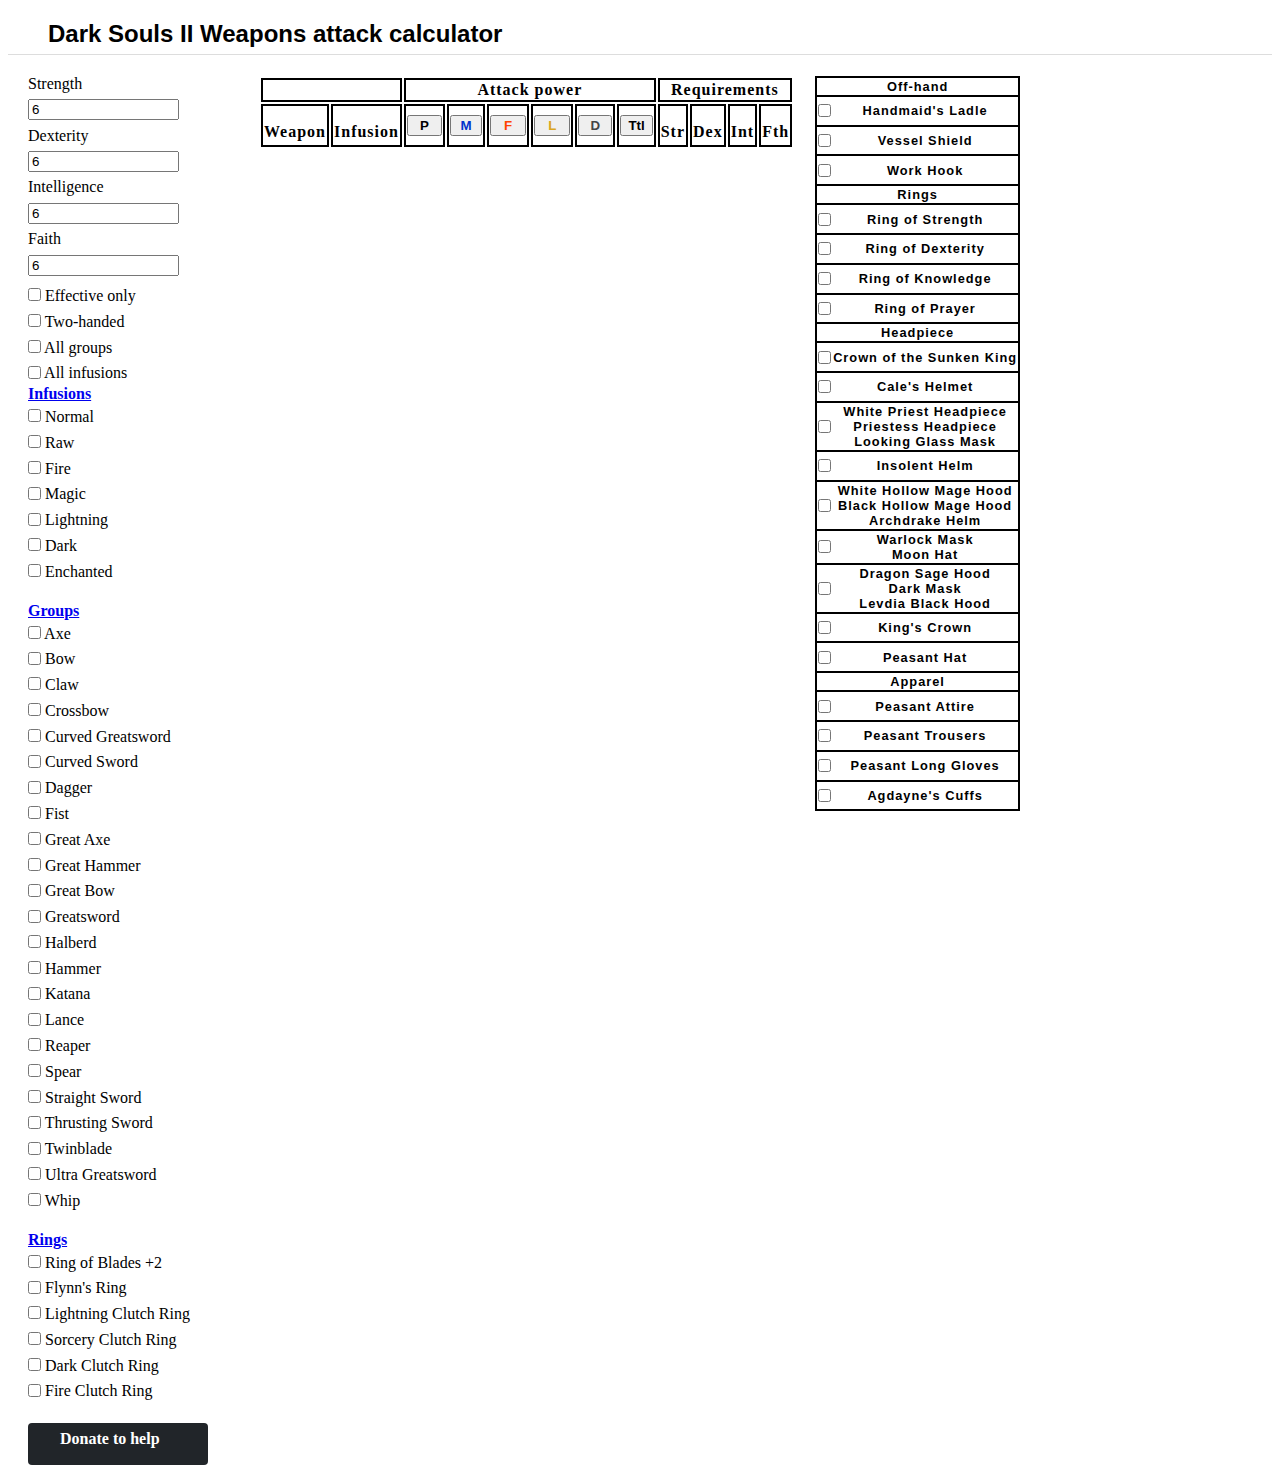
<file: index.html>
﻿<!DOCTYPE html>

<html lang="en" xmlns="http://www.w3.org/1999/xhtml">
<head>
    <!-- Google tag (gtag.js) -->
    <script async src="https://www.googletagmanager.com/gtag/js?id=G-QK9HK784SR"></script>
    <script>
        window.dataLayer = window.dataLayer || [];
        function gtag(){dataLayer.push(arguments);}
        gtag('js', new Date());

        gtag('config', 'G-QK9HK784SR');
    </script>
    <meta name="viewport" content="width=device-width, initial-scale=1"> <!-- Ensures optimal rendering on mobile devices. -->
    <meta http-equiv="X-UA-Compatible" content="IE=edge" /> <!-- Optimal Internet Explorer compatibility -->
    <meta charset="utf-8" />
    <link href="https://cdn.jsdelivr.net/npm/bootstrap@5.0.0-beta3/dist/css/bootstrap.min.css" rel="stylesheet" integrity="sha384-eOJMYsd53ii+scO/bJGFsiCZc+5NDVN2yr8+0RDqr0Ql0h+rP48ckxlpbzKgwra6" crossorigin="anonymous">
    <link href="StyleSheet1.css" rel="stylesheet">
    <title></title>
</head>
<body>
    <header>
        Dark Souls II Weapons attack calculator
    </header>
    <div class="big_container">
        <div class="inputs_boxes all">
                <div>Strength <input type="number" value="6" class="str" min="1" max="99"></div>
                <div>Dexterity <input type="number" value="6" class="dex" min="1" max="99"></div>
                <div>Intelligence <input type="number" value="6" class="int"  min="1" max="99"></div>
                <div>Faith <input type="number" value="6" class="faith" min="1" max="99"> </div>
                <div><input type="checkbox" class="form-check-input effective"> Effective only</div>
                <div><input type="checkbox" class="form-check-input two"> Two-handed</div>
                <div><input type="checkbox" class="form-check-input groups"> All groups</div>
                <div><input type="checkbox" class="form-check-input inf"> All infusions</div>
                <a class="btn btn-dark" data-bs-toggle="collapse" 
                    href="#multiCollapseExample1" role="button" aria-expanded="false" 
                    aria-controls="multiCollapseExample1"><b>Infusions</b></a>
                    <div class="collapse multi-collapse" id="multiCollapseExample1">
                        <div><input type="checkbox" class="form-check-input normal" id="normal"> Normal</div>
                        <div><input type="checkbox" class="form-check-input raw" id="raw"> Raw</div>
                        <div><input type="checkbox" class="form-check-input fire" id="fire"> Fire</div>
                        <div><input type="checkbox" class="form-check-input magic" id="magic"> Magic</div>
                        <div><input type="checkbox" class="form-check-input lightning" id="lightning"> Lightning</div>
                        <div><input type="checkbox" class="form-check-input dark" id="dark"> Dark</div>
                        <div><input type="checkbox" class="form-check-input enchanted" id="enchanted"> Enchanted</div>
                    </div>
                <br>
                <a class="btn btn-dark" data-bs-toggle="collapse" 
                    href="#multiCollapseExample2" role="button" aria-expanded="false" 
                    aria-controls="multiCollapseExample1"><b>Groups</b></a>
                    <div class="collapse multi-collapse" id="multiCollapseExample2">
                        <div><input type="checkbox" class="Axe form-check-input" name="Axe" id="2"> Axe</div>
                        <div><input type="checkbox" class="form-check-input Bow" name="Bow" id="3"> Bow</div>
                        <div><input type="checkbox" class="form-check-input Claw" name="Claw" id="4"> Claw</div>
                        <div><input type="checkbox" class="form-check-input Crossbow" name="Crossbow" id="5"> Crossbow</div>
                        <div><input type="checkbox" class="form-check-input CurvedGreatsword" name="Curved Greatsword" id="6"> Curved Greatsword</div>
                        <div><input type="checkbox" class="form-check-input CurvedSword" name="Curved Sword" id="7"> Curved Sword</div>
                        <div><input type="checkbox" class="form-check-input Dagger" name="Dagger" id="8"> Dagger</div>
                        <div><input type="checkbox" class="form-check-input Fist" name="Fist" id="9"> Fist</div>
                        <div><input type="checkbox" class="form-check-input GreatAxe" name="Great Axe" id="10"> Great Axe</div>
                        <div><input type="checkbox" class="form-check-input GreatHammer" name="Great Hammer" id="11"> Great Hammer</div>
                        <div><input type="checkbox" class="form-check-input GreatBow" name="Great Bow" id="12"> Great Bow</div>
                        <div><input type="checkbox" class="form-check-input Greatsword" name="Greatsword" id="13"> Greatsword</div>
                        <div><input type="checkbox" class="form-check-input Halberd" name="Halberd" id="14"> Halberd</div>
                        <div><input type="checkbox" class="form-check-input Hammer" name="Hammer" id="15"> Hammer</div>
                        <div><input type="checkbox" class="form-check-input Katana" name="Katana" id="16"> Katana</div>
                        <div><input type="checkbox" class="form-check-input Lance" name="Lance" id="17"> Lance</div>
                        <div><input type="checkbox" class="form-check-input Reaper" name="Reaper" id="18"> Reaper</div>
                        <div><input type="checkbox" class="form-check-input Spear" name="Spear" id="19"> Spear</div>
                        <div><input type="checkbox" class="form-check-input StraightSword" name="Straight Sword" id="20"> Straight Sword</div>
                        <div><input type="checkbox" class="form-check-input ThrustingSword" name="Thrusting Sword" id="21"> Thrusting Sword</div>
                        <div><input type="checkbox" class="form-check-input Twinblade" name="Twinblade" id="22"> Twinblade</div>
                        <div><input type="checkbox" class="form-check-input UltraGreatsword" name="Ultra Greatsword" id="23"> Ultra Greatsword</div>
                        <div><input type="checkbox" class="form-check-input Whip" name="Whip" id="24"> Whip</div>
                    </div>
                <br>
                <a class="btn btn-dark" data-bs-toggle="collapse" 
                    href="#multiCollapseExample3" role="button" aria-expanded="false" 
                    aria-controls="multiCollapseExample1"><b>Rings</b></a>
                <div class="collapse multi-collapse" id="multiCollapseExample3">
                    <div><input type="checkbox" class="form-check-input ROB"> Ring of Blades +2</div>
                    <div><input type="checkbox" class="form-check-input Flynn"> Flynn's Ring</div>
                    <div><input type="checkbox" class="form-check-input LightRing"> Lightning Clutch Ring</div>
                    <div><input type="checkbox" class="form-check-input SorceryRing"> Sorcery Clutch Ring</div>
                    <div><input type="checkbox" class="form-check-input DarkRing"> Dark Clutch Ring</div>
                    <div><input type="checkbox" class="form-check-input FireRing"> Fire Clutch Ring</div>
                </div>
                <div id="paypal-donate-button-container">
                    <div class="donate_text">
                        <b>Donate to help</b>
                    </div>
                    <div id="donate-button"></div>
                </div>
        </div>
        <div>
            <table class="table-striped table">
                <thead>
                    <tr>
                        <th colspan="2"></th>
                        <th colspan="6">Attack power</th>
                        <th colspan="4">Requirements</th>
                    </tr>
                    <tr>
                        <th class="bottom_text"><p>Weapon</p></th>
                        <th class="bottom_text"><p>Infusion</p></th>
                        <th><button class="sortTableP"><b>P</b></button></th>
                        <th><button class="sortTableM"><b>M</b></button></th>
                        <th><button class="sortTableF"><b>F</b></button></th>
                        <th><button class="sortTableL"><b>L</b></button></th>
                        <th><button class="sortTableD"><b>D</b></button></th>
                        <th><button class="sortTableT"><b>Ttl</b></button></th>
                        <th class="bottom_text"><p>Str</p></th>
                        <th class="bottom_text"><p>Dex</p></th>
                        <th class="bottom_text"><p>Int</p></th>
                        <th class="bottom_text"><p>Fth</p></th>
                    </tr> 
                </thead>
                <tbody class="generate">
                  <tr>
                  </tr>
                </tbody>
            </table>
        </div>
        <div>
            <table class="upper_container">
                <thread class="upper_margins">
                    <tr><th colspan=2 class="text-center">Off-hand</th></tr>
                    <tr><th class="b"><input class="ladle form-check-input" type="checkbox">    </th><th class="d">Handmaid's Ladle</th></tr>
                    <tr><th class="b"><input class="vessel form-check-input" type="checkbox">   </th><th class="d">Vessel Shield</th></tr>
                    <tr><th class="b"><input class="hook form-check-input" type="checkbox">     </th><th class="d">Work Hook</th></tr>
                    <tr><th colspan=2 class="text-center">Rings</th></tr>
                    <tr><th class="b"><input class="strength form-check-input" type="checkbox"> </th><th class="d">Ring of Strength</th></tr>
                    <tr><th class="b"><input class="dexterity form-check-input" type="checkbox"></th><th class="d">Ring of Dexterity</th></tr>
                    <tr><th class="b"><input class="knowledge form-check-input" type="checkbox"></th><th class="d">Ring of Knowledge</th></tr>
                    <tr><th class="b"><input class="prayer form-check-input" type="checkbox">   </th><th class="d">Ring of Prayer</th></tr>
                    <tr><th colspan=2 class="text-center">Headpiece</th></tr>
                    <tr><th class="b"><input class="sunken form-check-input" type="checkbox">   </th><th class="d">Crown of the Sunken King</th></tr>
                    <tr><th class="b"><input class="cales form-check-input" type="checkbox">    </th><th class="d">Cale's Helmet</th></tr>
                    <tr><th class="b"><input class="fai1 form-check-input" type="checkbox">     </th><th class="d">White Priest Headpiece <br> Priestess Headpiece <br> Looking Glass Mask</th></tr>
                    <tr><th class="b"><input class="insolent form-check-input" type="checkbox"> </th><th class="d">Insolent Helm</th></tr>
                    <tr><th class="b"><input class="int1 form-check-input" type="checkbox">     </th><th class="d">White Hollow Mage Hood <br> Black Hollow Mage Hood <br> Archdrake Helm</th></tr>
                    <tr><th class="b"><input class="int2 form-check-input" type="checkbox">     </th><th class="d">Warlock Mask <br> Moon Hat</th></tr>
                    <tr><th class="b"><input class="int1fai1 form-check-input" type="checkbox"> </th><th class="d">Dragon Sage Hood <br> Dark Mask <br> Levdia Black Hood</th></tr>
                    <tr><th class="b"><input class="king form-check-input" type="checkbox">     </th><th class="d">King's Crown</th></tr>
                    <tr><th class="b"><input class="hat form-check-input" type="checkbox">      </th><th class="d">Peasant Hat</th></tr>
                    <tr><th colspan=2 class="text-center">Apparel</th></tr>
                    <tr><th class="b"><input class="attire form-check-input" type="checkbox">   </th><th class="d">Peasant Attire</th></tr>
                    <tr><th class="b"><input class="trousers form-check-input" type="checkbox"> </th><th class="d">Peasant Trousers</th></tr>
                    <tr><th class="b"><input class="gloves form-check-input" type="checkbox">   </th><th class="d">Peasant Long Gloves</th></tr>
                    <tr><th class="b"><input class="cuffs form-check-input" type="checkbox">    </th><th class="d">Agdayne's Cuffs</th></tr>
                </thread>
            </table>
        </div>
    </div>
<script src="Untitled-1.js"></script>
<script src="Script2.js"></script>
<script src="https://www.paypalobjects.com/donate/sdk/donate-sdk.js" charset="UTF-8"></script>
<script>
    PayPal.Donation.Button({
        env:'production',
        hosted_button_id:'2XYR7NLYCKLU2',
        image: {
        src:'transparent.png',
        alt:'Donate with PayPal button',
        title:'PayPal - The safer, easier way to pay online!',
    }
    }).render('#donate-button');
</script>
<script src="https://cdn.jsdelivr.net/npm/bootstrap@5.0.0-beta3/dist/js/bootstrap.bundle.min.js" integrity="sha384-JEW9xMcG8R+pH31jmWH6WWP0WintQrMb4s7ZOdauHnUtxwoG2vI5DkLtS3qm9Ekf" crossorigin="anonymous"></script>
</body>
</html>
</file>
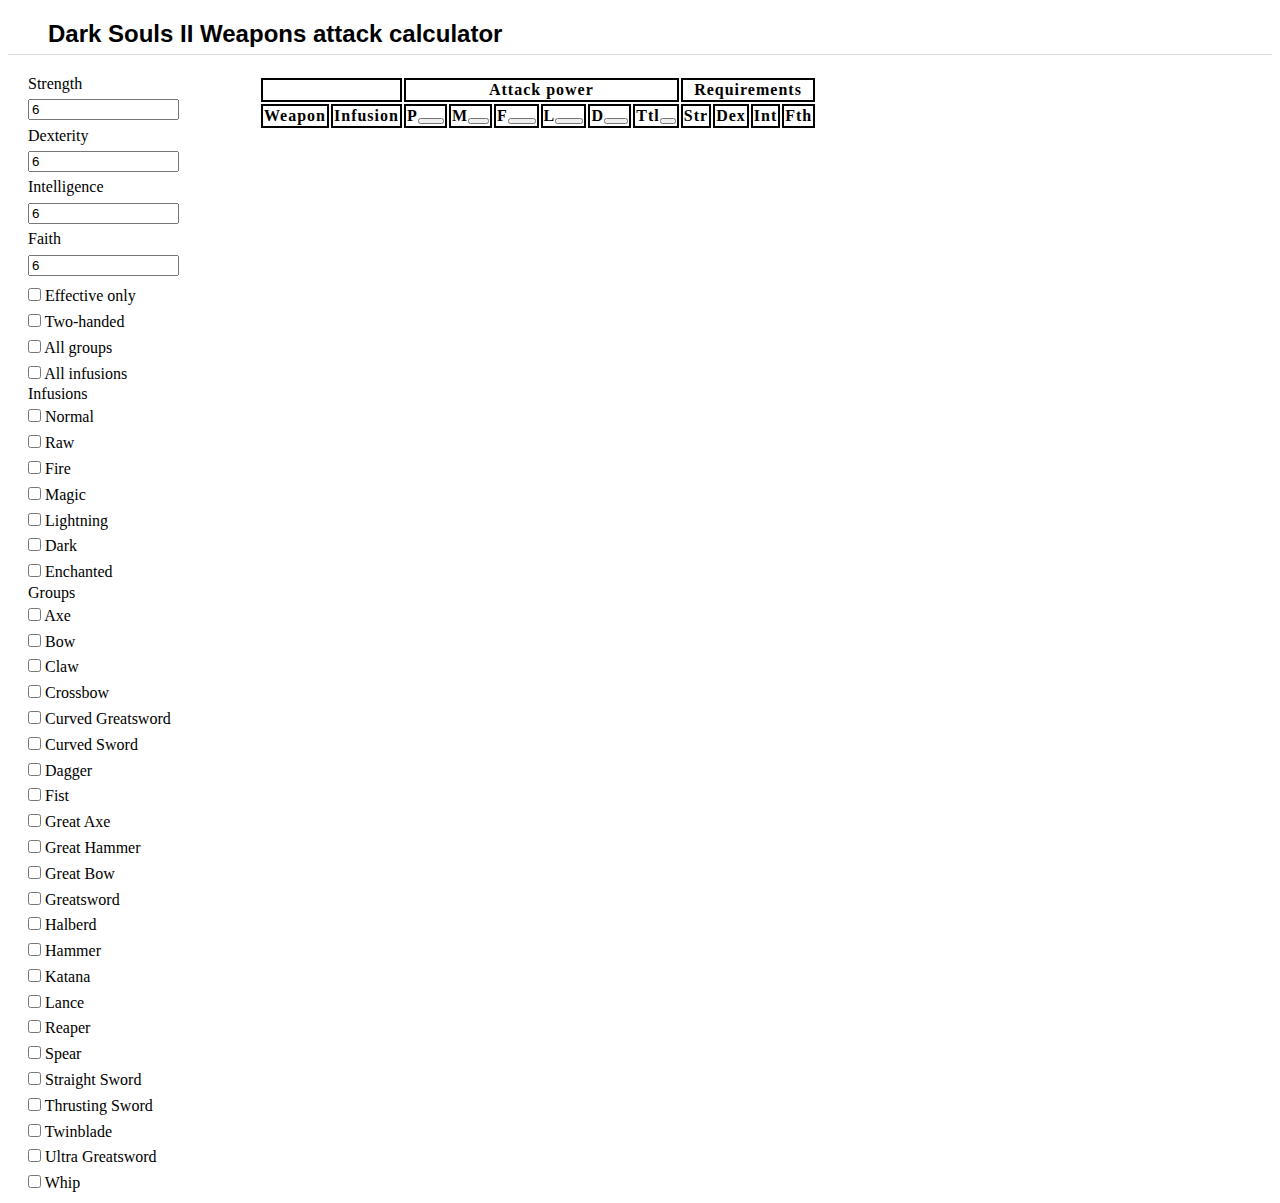
<file: HTMLPage1.html>
﻿<!DOCTYPE html>

<html lang="en" xmlns="http://www.w3.org/1999/xhtml">
<head>
    <meta charset="utf-8" />
    <link href="https://cdn.jsdelivr.net/npm/bootstrap@5.0.0-beta3/dist/css/bootstrap.min.css" rel="stylesheet" integrity="sha384-eOJMYsd53ii+scO/bJGFsiCZc+5NDVN2yr8+0RDqr0Ql0h+rP48ckxlpbzKgwra6" crossorigin="anonymous">
    <link href="StyleSheet1.css" rel="stylesheet">
    <title></title>
</head>
<header>
    Dark Souls II Weapons attack calculator
</header>
<body>
    <div class="big_container">
        <div class="inputs_boxes limit">
            <div>Strength <input type="number" value="6" class="str" min="1" max="99"></div>
            <div>Dexterity <input type="number" value="6" class="dex" min="1" max="99"></div>
            <div>Intelligence <input type="number" value="6" class="int"  min="1" max="99"></div>
            <div>Faith <input type="number" value="6" class="faith" min="1" max="99"> </div>
            <div><input type="checkbox" class="effective" name="effective"> <label for="effective">Effective only</label></div>
            <div><input type="checkbox" class="two" name="two"> <label for="two">Two-handed</label></div>
            <div><input type="checkbox" class="groups" name="allgroups"> <label for="allgroups">All groups</label></div>
            <div><input type="checkbox" class="inf" name="allinfusions"> <label for="allinfusions">All infusions</label></div>
            Infusions
            <div><input type="checkbox" class="normal" id="normal" name="normal"> <label for="normal">Normal</label></div>
            <div><input type="checkbox" class="raw" id="raw" name="raw"> <label for="raw">Raw</label></div>
            <div><input type="checkbox" class="fire" id="fire" name="fire"> <label for="fire">Fire</label></div>
            <div><input type="checkbox" class="magic" id="magic" name="magic"> <label for="magic">Magic</label></div>
            <div><input type="checkbox" class="lightning" id="lightning" name="lightning"> <label for="lightning">Lightning</label></div>
            <div><input type="checkbox" class="dark" id="dark" name="dark"> <label for="dark">Dark</label></div>
            <div><input type="checkbox" class="enchanted" id="enchanted" name="enchanted"> <label for="enchanted">Enchanted</label></div>
            Groups
            <div><input type="checkbox" class="Axe" name="Axe" id="2"> <label for="Axe">Axe</label></div>
            <div><input type="checkbox" class="Bow" name="Bow" id="3"> <label for="Bow">Bow</label></div>
            <div><input type="checkbox" class="Claw" name="Claw" id="4"> <label for="Claw">Claw</label></div>
            <div><input type="checkbox" class="Crossbow" name="Crossbow" id="5"> <label for="Crossbow">Crossbow</label></div>
            <div><input type="checkbox" class="CurvedGreatsword" name="Curved Greatsword" id="6"> <label for="Curved Greatsword">Curved Greatsword</label></div>
            <div><input type="checkbox" class="CurvedSword" name="Curved Sword" id="7"> <label for="Curved Sword">Curved Sword</label></div>
            <div><input type="checkbox" class="Dagger" name="Dagger" id="8"> <label for="Dagger">Dagger</label></div>
            <div><input type="checkbox" class="Fist" name="Fist" id="9"> <label for="Fist">Fist</label></div>
            <div><input type="checkbox" class="GreatAxe" name="Great Axe" id="10"> <label for="Great Axe">Great Axe</label></div>
            <div><input type="checkbox" class="GreatHammer" name="Great Hammer" id="11"> <label for="Great Hammer">Great Hammer</label></div>
            <div><input type="checkbox" class="GreatBow" name="Great Bow" id="12"> <label for="Great Bow">Great Bow</label></div>
            <div><input type="checkbox" class="Greatsword" name="Greatsword" id="13"> <label for="Greatsword">Greatsword</label></div>
            <div><input type="checkbox" class="Halberd" name="Halberd" id="14"> <label for="Halberd">Halberd</label></div>
            <div><input type="checkbox" class="Hammer" name="Hammer" id="15"> <label for="Hammer">Hammer</label></div>
            <div><input type="checkbox" class="Katana" name="Katana" id="16"> <label for="Katana">Katana</label></div>
            <div><input type="checkbox" class="Lance" name="Lance" id="17"> <label for="Lance">Lance</label></div>
            <div><input type="checkbox" class="Reaper" name="Reaper" id="18"> <label for="Reaper">Reaper</label></div>
            <div><input type="checkbox" class="Spear" name="Spear" id="19"> <label for="Spear">Spear</label></div>
            <div><input type="checkbox" class="StraightSword" name="Straight Sword" id="20"> <label for="Straight Sword">Straight Sword</label></div>
            <div><input type="checkbox" class="ThrustingSword" name="Thrusting Sword" id="21"> <label for="Thrusting Sword">Thrusting Sword</label></div>
            <div><input type="checkbox" class="Twinblade" name="Twinblade" id="22"> <label for="Twinblade">Twinblade</label></div>
            <div><input type="checkbox" class="UltraGreatsword" name="Ultra Greatsword" id="23"> <label for="Ultra Greatsword">Ultra Greatsword</label></div>
            <div><input type="checkbox" class="Whip" name="Whip" id="24"> <label for="Whip">Whip</label></div>
        </div>
        <div class="limit">
            <table class="table-bordered table-striped table">
                <thead>
                    <tr>
                        <th colspan="2"></th>
                        <th colspan="6">Attack power</th>
                        <th colspan="4">Requirements</th>
                    </tr>
                    <tr>
                        <th>Weapon</th>
                        <th>Infusion</th>
                        <th>P<button class="sortTableP"></button></th>
                        <th>M<button class="sortTableM"></button></th>
                        <th>F<button class="sortTableF"></button></th>
                        <th>L<button class="sortTableL"></button></th>
                        <th>D<button class="sortTableD"></button></th>
                        <th>Ttl<button class="sortTableT"></button></th>
                        <th>Str</th>
                        <th>Dex</th>
                        <th>Int</th>
                        <th>Fth</th>
                    </tr>
                </thead>
                <tbody>
                  <tr>
                  </tr>
                </tbody>
            </table>
        </div>
    </div>
 <script src="Untitled-1.js"></script>
 <script src="Script2.js"></script>
 <script src="https://cdn.jsdelivr.net/npm/bootstrap@5.0.0-beta3/dist/js/bootstrap.bundle.min.js" integrity="sha384-JEW9xMcG8R+pH31jmWH6WWP0WintQrMb4s7ZOdauHnUtxwoG2vI5DkLtS3qm9Ekf" crossorigin="anonymous"></script>
</body>
</html>
</file>
<file: StyleSheet1.css>
﻿th, td, .generate {
    border: 2px solid black;
}
table {
    letter-spacing: 1px;
    padding: 1px;
}
.sortTableM {
    color:#03c;
    padding-left: 8.435px;
    padding-right: 8.435px;
}
.sortTableF {
    color:#ff4500;
    padding-left: 11.922px;
    padding-right: 11.922px;
}
.sortTableD {
    color:#444;
    padding-left: 10.199px;
    padding-right: 10.199px;
}
.sortTableL {
    color:#daa520;
    padding-left: 12.063px;
    padding-right: 12.063px;
}
.sortTableP {
    padding-left: 11.17px;
    padding-right: 11.17px;
}
tbody {
    border-collapse: collapse;
    letter-spacing: 1px;
    font-family: sans-serif;
    font-size: .8rem;
}
header {
    font-size: 1.5em;
    font-family: sans-serif;
    margin-block-start: 0.83em;
    margin-block-end: 0.83em;
    margin-inline-start: 0px;
    margin-inline-end: 0px;
    font-weight: bold;
    border-bottom-color: #ddd;
    border-bottom-style: solid;
    border-bottom-width: 1px;
    padding-bottom: 6px;
    padding-left: 40px;
}
.big_container{
    display: flex;
    flex-direction: row;
    margin-left: 20px;
}
.inputs_boxes {
    display: flex;
    flex-direction: column;
    width: 180px;
    margin-right: 50px;
}
.bottom_text p {
    padding-bottom: 3px;
    margin-bottom: 0px;
}
input,
label {
    margin: .4rem 0;
}
.name_warning {
    color:red;
}
.name {
    color:black;
}
.upper_container {
    display: flex;
    margin-bottom: 20px;
    padding-left: 20px;
    padding-right: 20px;
}
.b {
    border-right: 0;
}
.d {
    border-left: 0;
}
.upper_margins input{
    margin: 4px;
}
.form-check-input:checked {
    background-color: #212529;
    box-shadow:0 0 3px #212529;
}
.form-check-input:focus {
    box-shadow:0 0 3px #212529;
}
.form-check-input:active {
    box-shadow:0 0 3px #212529;
    background:#212529;
}
#donate-button{
    position: absolute;
    z-index: 99999;
    width: 180px;
    height: 42px;
}
.donate_text{
    position: absolute; 
    user-select: none;
    text-align: center;
    padding-left: 32px;
    padding-top: 7px;
}
#paypal-donate-button-container{
    position: relative;
    color: #fff;
    background-color: #212529;
    height: 42px;
    width: 180px;
    border-radius: .25rem;
    margin-top: 20px;
}
.str, .dex, .int, .faith {
    width: 143px;
}
</file>
